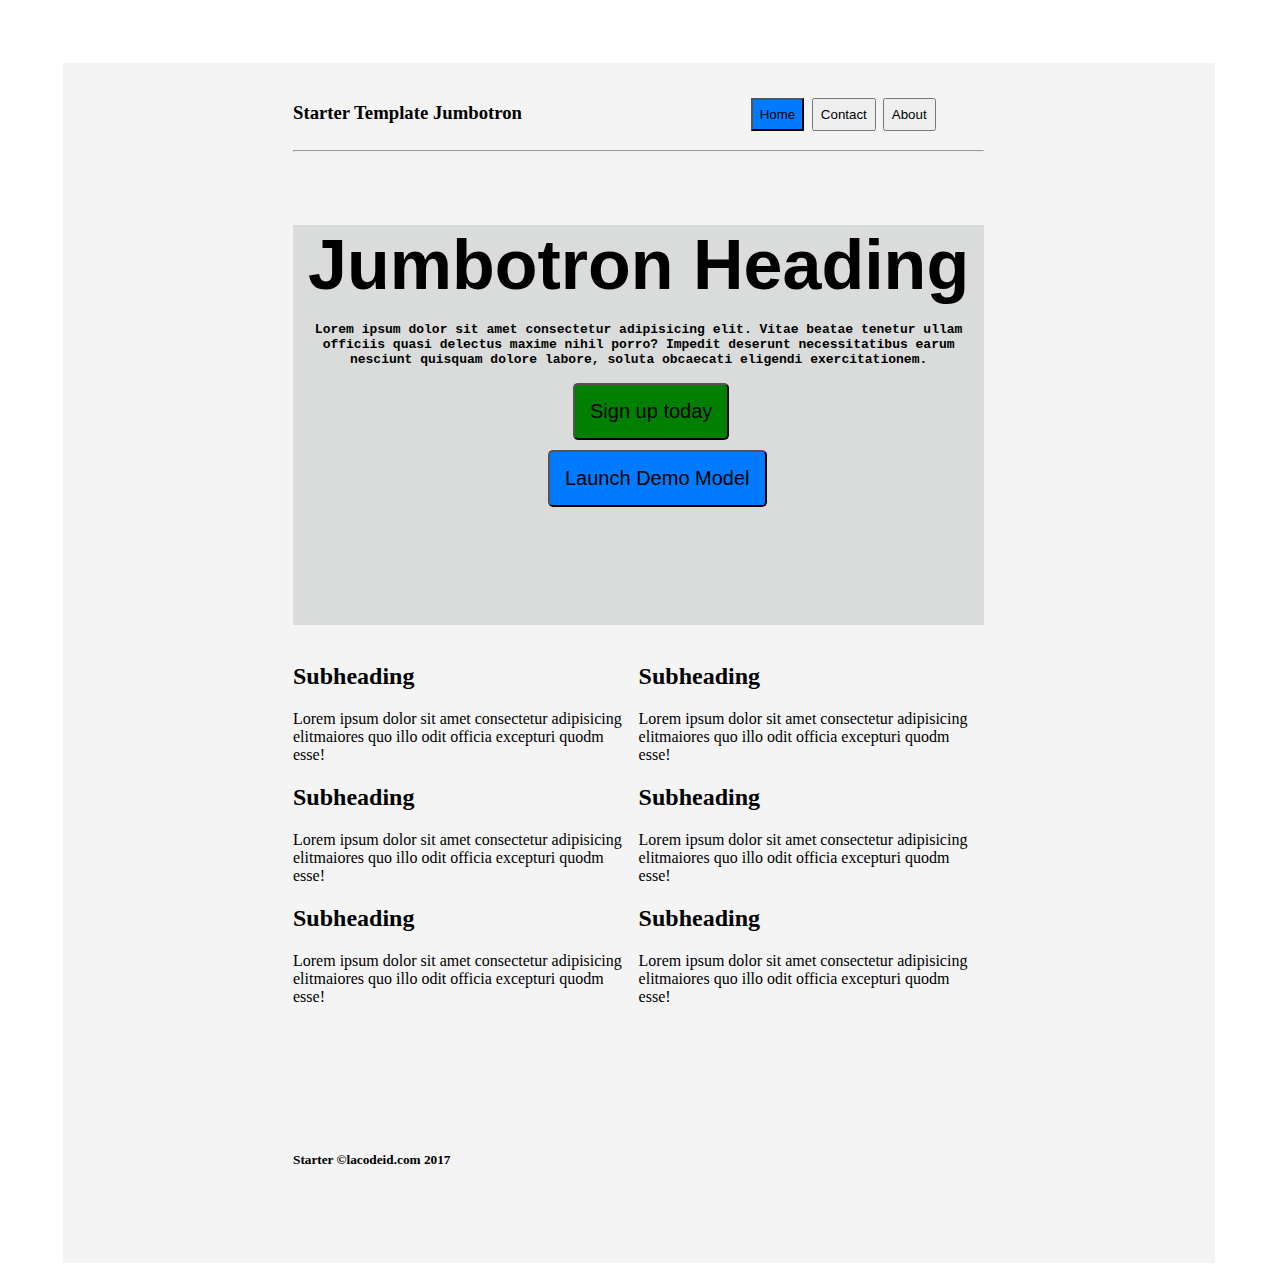
<file: jumbbo.html>
<html lang="en">
    <head>
      <meta charset="UTF-8">
      <meta name="viewport" content="width=device-width, initial-scale=1.0">
      <title>Jumbotron</title>
      <link rel="stylesheet" href="style2.css">
    </head>
    <body>
      <div class="boxone">
        <div class="innerbox">
          <div class="header">
            <span style="color: black;display: inline-block;float: left;"><h3>Starter Template Jumbotron</h3></span>
    
            <span style="display: inline-block;float: right;position: relative;right:180px;top:15px;"><Button style="background-color: #007bff;padding: 7px;">Home</Button></span>
            <span style="display: inline-block;float: right;position: relative;top:15px;left:5px"><Button style="padding: 7px;">About</Button></span>
            <span style="display: inline-block;float: right;position: relative;top:15px;right:2px;"><Button style="padding: 7px;">Contact</Button></span>
            <div style="clear: both;"></div>
          </div>
          <hr style="color: black;">
          <br>
          <div class="boxtwo">
            <div class="jumbotron-header">
              <h1 style="font-size: 70px;text-align: center;font-family: sans-serif;">Jumbotron Heading</h1>
      
              <h4 style="text-align: center;position: relative;bottom: 30px;padding-left: 15px;padding-right: 15px;font-family: monospace;">Lorem ipsum dolor sit amet consectetur adipisicing elit. Vitae beatae tenetur
                 ullam officiis quasi delectus maxime nihil porro? Impedit deserunt necessitatibus earum nesciunt quisquam dolore labore, soluta obcaecati eligendi exercitationem.</h4>
              <br>
              <button style="padding: 15px;background-color: green;border-radius: 5px;font-size: 20px;margin-left:280px;position: relative;bottom: 50px;">Sign up today</button>
              <br>
              <button style="padding: 15px;background-color: #007bff;border-radius: 5px;font-size: 20px;margin-left:255px;position: relative;bottom: 40px;">Launch Demo Model</button>
            </div>
          </div>
          <br>
          <div class="row">
            <div class="column">
              <h2>Subheading</h2>
              <p style="text-align: left;">Lorem ipsum dolor sit amet consectetur adipisicing elitmaiores quo illo
                 odit officia excepturi quodm esse!</p>
              <h2>Subheading</h2>
              <p>Lorem ipsum dolor sit amet consectetur adipisicing elitmaiores quo illo odit
                   officia excepturi quodm esse!</p>
              <h2>Subheading</h2>
              <p>Lorem ipsum dolor sit amet consectetur adipisicing elitmaiores quo illo odit officia
                   excepturi quodm esse!</p>
            </div>
            <div class="column">
              <h2>Subheading</h2>
              <p>Lorem ipsum dolor sit amet consectetur adipisicing elitmaiores quo illo odit officia
                   excepturi quodm esse!</p>
              <h2>Subheading</h2>
              <p>Lorem ipsum dolor sit amet consectetur adipisicing elitmaiores quo illo
                   odit officia excepturi quodm esse!</p>
              <h2>Subheading</h2>
              <p>Lorem ipsum dolor sit amet consectetur adipisicing elitmaiores quo illo odit 
                  officia excepturi quodm esse!</p>
            </div>
          </div>
          <br>
          <br>
          <br>
          <br>
          <br>
          
          <br>
          <h5>Starter <span>&#169;</span>lacodeid.com 2017</h5>
    
        </div>
      </div>
      
    </body>
    </html>
</file>
<file: style2.css>
.boxone {
    position: absolute;
    width: 90%;
    height: 1200px;
    background-color: #F4F4F4;
    margin-left: 55px;
    margin-right: 55px;
    margin-top: 55px;
}

.innerbox {
    width:60%;
    height: 100%;
    position: absolute;
    margin-left: 230px;
    margin-right:220px;
    margin-top: 20px;
}
.boxtwo {
    width: 100%;
    height:400px;
    background-color: #DADCDC;
}

.row {
    display: flex;
    width: 100%;
    height: auto;
  }
  
.column {
    flex: 50%;
  }
</file>
